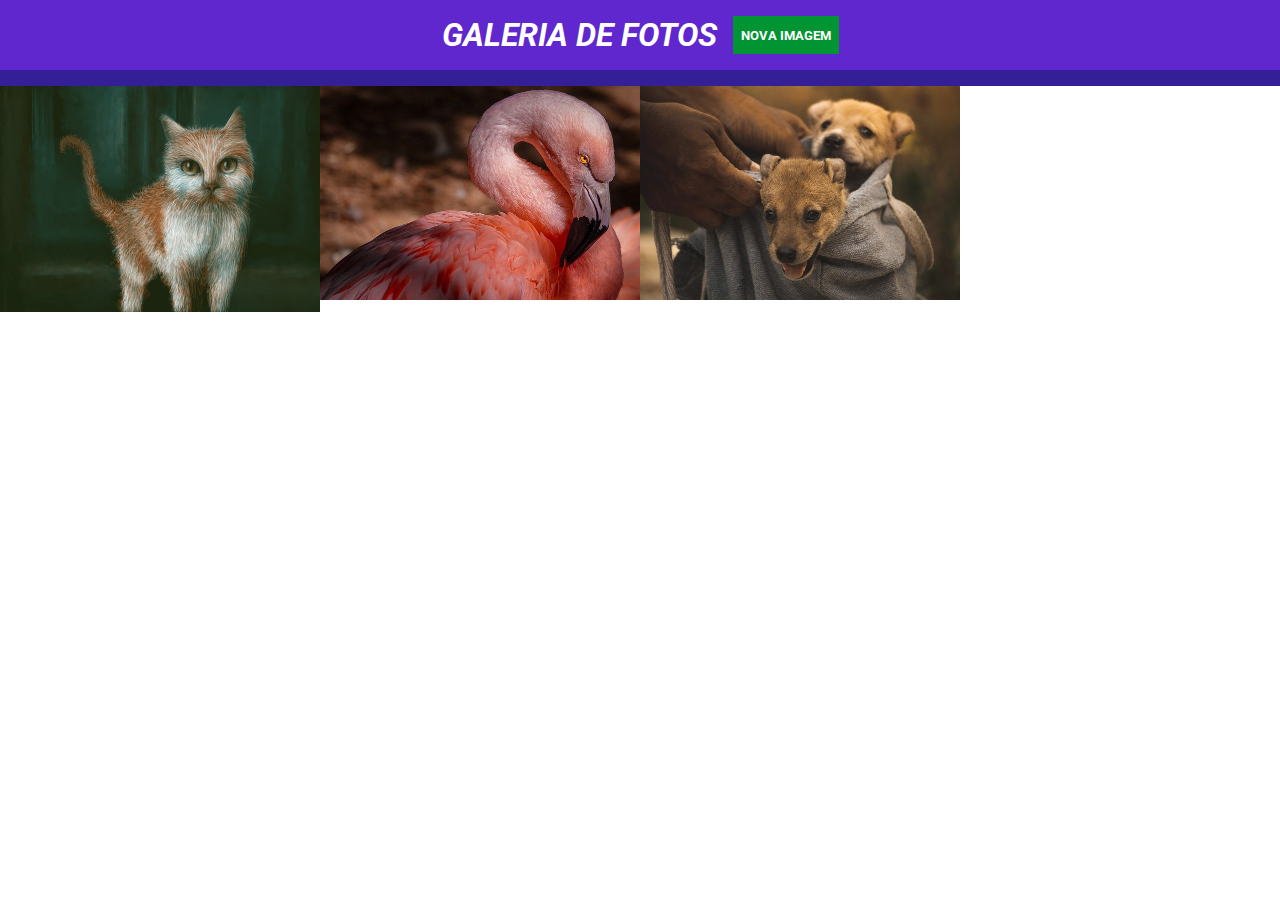
<file: index.html>
<!DOCTYPE html>
<html lang="pt-br">
<head>
    <meta charset="UTF-8">
    <meta http-equiv="X-UA-Compatible" content="IE=edge">
    <meta name="viewport" content="width=device-width, initial-scale=1.0">
    <title>jQuery</title>
    <link rel="preconnect" href="https://fonts.googleapis.com">
    <link rel="preconnect" href="https://fonts.gstatic.com" crossorigin>
    <link href="https://fonts.googleapis.com/css2?family=Roboto:wght@400;700&display=swap" rel="stylesheet">
    <link rel="stylesheet" href="./main.css">
</head>
<body>
    <header>
        <h1>Galeria de Fotos</h1>
        <button type="button">Nova Imagem</button>
    </header>
    <form>
        <h2>Inserir nova imagem</h2>
        <input type="url" id="endereco-imagem-nova" required placeholder="URL da imagem">
        <button type="submit">Adicionar</button>
        <button type="reset" id="botao-cancelar">Cancelar</button>
    </form>
    <ul>
        <li>
            <img src="./images/foto1.jpg" alt="pintura de um gato" />
            <div class="overlay-imagem-link">
                <a href="./images/foto1.jpg" title="Ver imagem em tamanho real" target="_blank">
                    Ver imagem em tamanho real
                </a>
            </div>
        </li>
        <li>
            <img src="./images/foto2.jpg" alt="pintura de um gato" />
            <div class="overlay-imagem-link">
                <a href="./images/foto2.jpg" title="Ver imagem em tamanho real" target="_blank">
                    Ver imagem em tamanho real
                </a>
            </div>
        </li>
        <li>
            <img src="./images/foto3.jpg" alt="pintura de um gato" />
            <div class="overlay-imagem-link">
                <a href="./images/foto3.jpg" title="Ver imagem em tamanho real" target="_blank">
                    Ver imagem em tamanho real
                </a>
            </div>
        </li>
    </ul>
    <script src="https://code.jquery.com/jquery-3.6.4.min.js"></script>
    <script src="./main.js"></script>
</body>
</html>
</file>
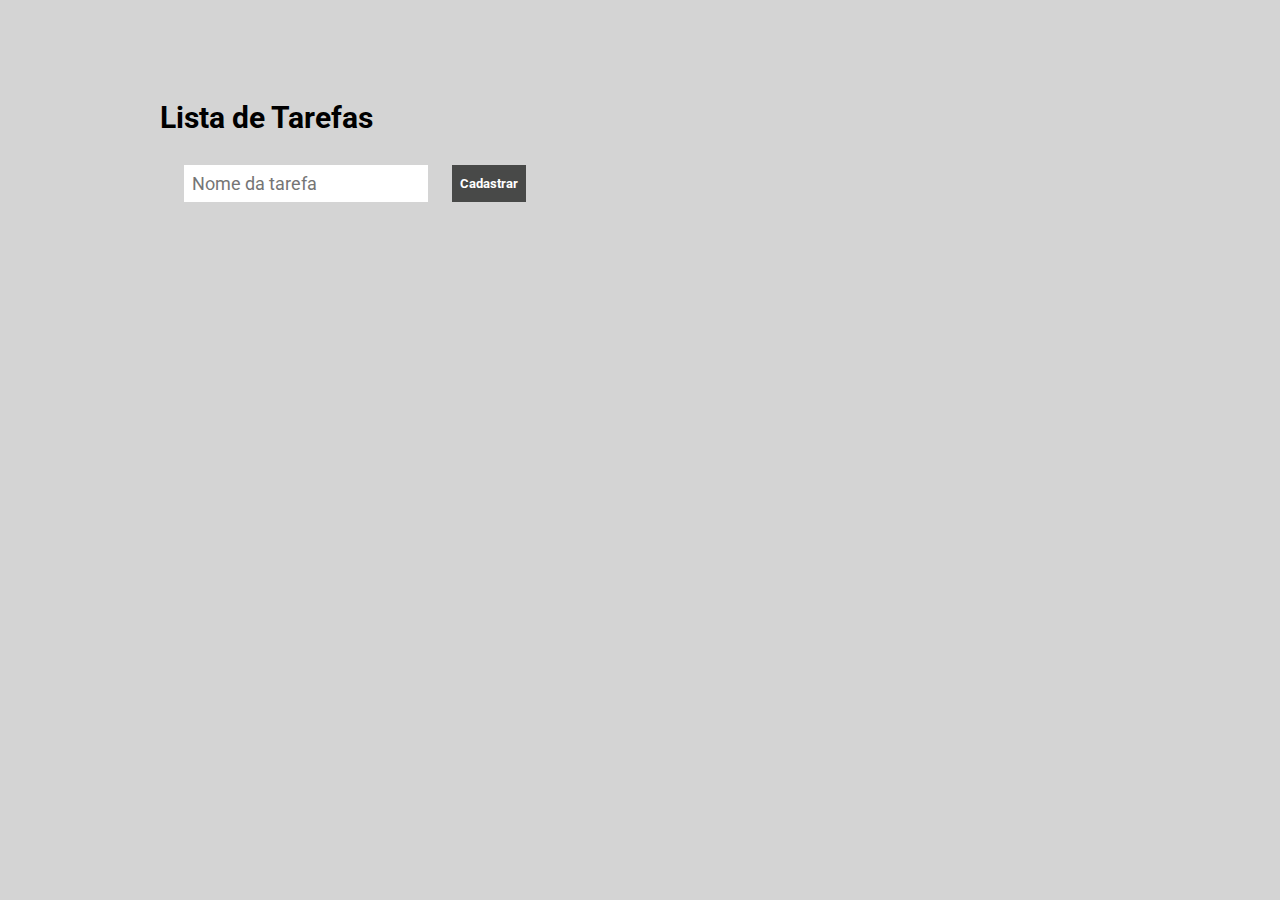
<file: exercicio/index.html>
<!DOCTYPE html>
<html lang="pt-br">
<head>
    <meta charset="UTF-8">
    <meta http-equiv="X-UA-Compatible" content="IE=edge">
    <meta name="viewport" content="width=device-width, initial-scale=1.0">
    <title>Tarefas</title>
    <link rel="preconnect" href="https://fonts.googleapis.com">
    <link rel="preconnect" href="https://fonts.gstatic.com" crossorigin>
    <link href="https://fonts.googleapis.com/css2?family=Roboto:wght@400;700&display=swap" rel="stylesheet">
    <link rel="stylesheet" href="./main.css">
</head>
<body>
    <div class="container">
        <header>
            <h1>Lista de Tarefas</h1>
        </header>
        <form>
            <input type="text" id="texto-nova-tarefa" required placeholder="Nome da tarefa">
            <button type="submit">Cadastrar</button>
        </form>
        <ul>
        </ul>
        </div>
    </div>
    <script src="https://code.jquery.com/jquery-3.6.4.min.js"></script>
    <script src="./main.js"></script>
</body>
</html>
</file>
<file: main.css>
* {
    margin: 0;
    padding: 0;
    box-sizing: border-box;
    font-family: Roboto, sans-serif;
}

header {
    background-color: #5f27cd;
    padding: 16px 0;
    color: #fff;
    display: flex;
    border-bottom: 16px solid #341f97;
    justify-content: center;
    text-transform: uppercase;
    font-style: italic; 
}

header button {
    margin-left: 16px;
}

form {
    background-color: #c8d6e5;
    padding: 24px 0;
    text-align: center;
    display: none;
}

form h2 {
    margin-bottom: 16px;
}

input, button {
    padding: 8px;
}

button {
    background-color: #009432;
    border: none;
    cursor: pointer;
    font-weight: bold;
    text-transform: uppercase;
    color: #fff;
}

#botao-cancelar {
    background-color: red;
}

ul {
    display: flex;
    flex-wrap: wrap;
}

ul li {
    max-width: 25%;
    list-style: none;
    position: relative;
    max-height: 280px;
    overflow-y: hidden;
}

ul li img {
    width: 100%;
}

.overlay-imagem-link {
    padding: 16px;
    background-color: rgba(0, 0, 0, 0.7);
    position: absolute;
    bottom: 0;
    left: 0;
    width: 100%;
    opacity: 0;
    transition: all ease .5s;
}

.overlay-imagem-link a {
    color: #fff;
    text-decoration: none;
}

ul li:hover .overlay-imagem-link {
    opacity: 1;
}
</file>
<file: exercicio/main.css>
* {
    margin: 0;
    padding: 0;
    box-sizing: border-box;
    font-family: Roboto, sans-serif;
}

body  {
    background-color: #d4d4d4;
    padding-top: 100px;
}

header {
    display: flex;
    align-items: center;
    margin-bottom: 30px;
}

header h1 {
    font-size: 30px;
    font-weight: bold;
    text-align: center;
}

.container {
    max-width: 960px;
    width: 100%;
    margin: 0 auto;
}

form {
    display: flex;
    max-width: 640px;
    width: 100%;
}

form input {
    font-size: 18px;
    background-color: #fff;
    border: none;
    padding: 8px;
    margin-left: 24px;
}

form button {
    background-color: #484948;
    color: #fff;
    font-size: 24x;
    font-weight: bold;
    border: none;
    cursor: pointer;
    padding: 8px;
    margin-left: 24px;
}

input, button {
    padding: 8px;
    margin-bottom: 10px;
}

ul {
    flex-wrap: wrap;
}

ul li {
    font-size: 15px;
    padding: 8px;
    margin-left: 36px;
    margin-bottom: 2px;
    max-width: 25%;
    max-height: 280px;
    cursor: pointer;
}
</file>
